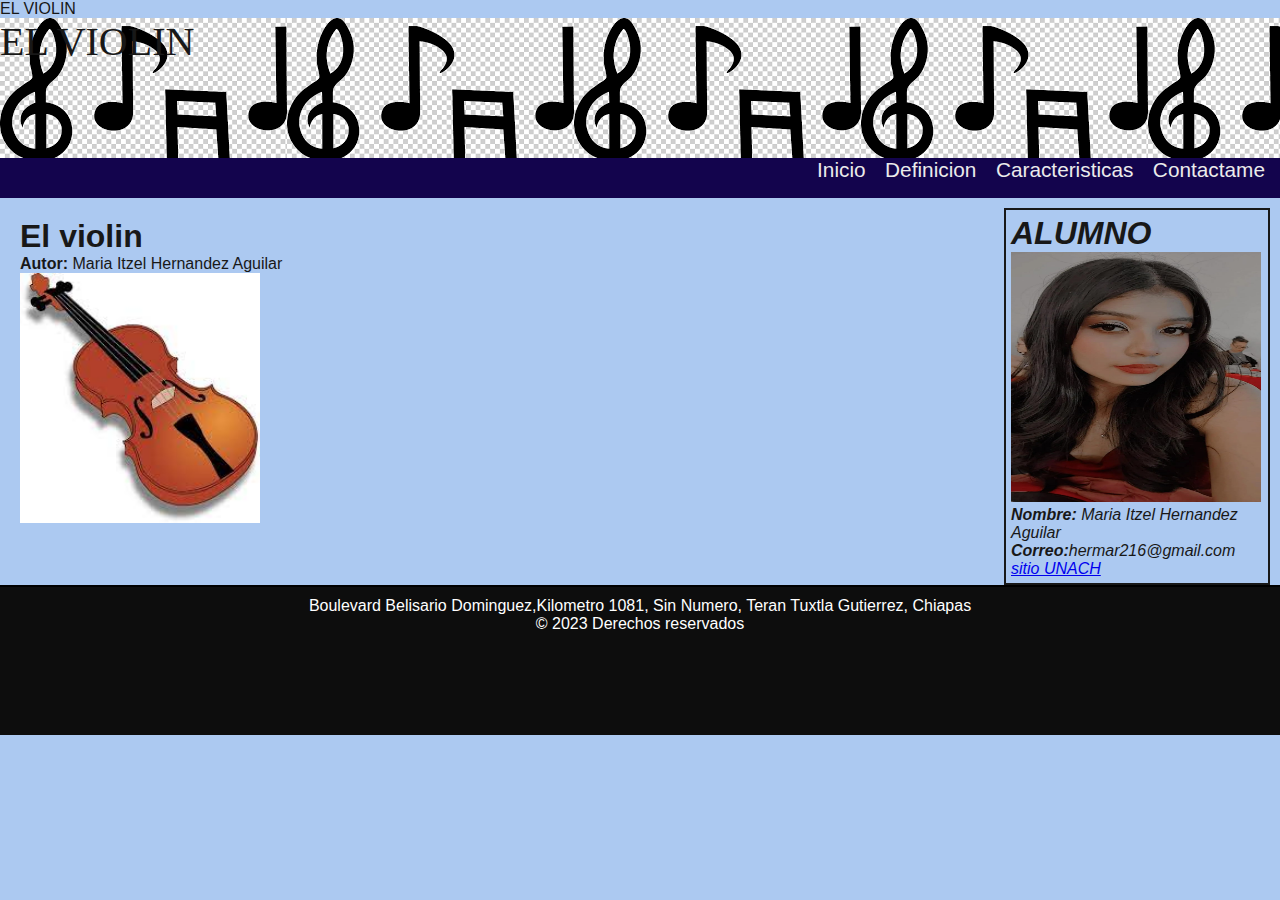
<file: Practica8/index.html>
<!DOCTYPE html>
<html lang="en">
<head>
    <meta charset="UTF-8">
    <meta name="viewport" content="width=device-width, initial-scale=1.0">
    <link rel="stylesheet" href="CSS/style.css"
    <title>EL VIOLIN</title>
</head>
<body>
    <header> <!--encabezado-->
        <div id="titulo">
            <h1>EL VIOLIN</h1>
        </div>
        <nav> <!--menu-->
            <ul>
                <li><a href="index.html">Inicio</a></li>
                <li><a href="definicion.html">Definicion</a></li>
                <li><a href="caracteristicas.html">Caracteristicas</a></li>
                <li><a href="contactame.html">Contactame</a></li>
            </ul>
        </nav>
    </header>
    <article>
        <section>
            <h1>El violin</h1>
            <p><strong>Autor:</strong> Maria Itzel Hernandez Aguilar</p>
            <div>
                <p>
                    <img src="img/contenido.jpg" />
                </p>
            </div>
        </section>
        <aside>
            <h1>ALUMNO</h1>
            <p id="alumnoperfil"><img src="img/perfil.jpg" alt="Perfil" width="250px"; height="200px";></p>
            <p><strong>Nombre:</strong> Maria Itzel Hernandez Aguilar</p>
            <p><strong>Correo:</strong>hermar216@gmail.com</p>
            <p><a href="https://www.unach.mx">sitio UNACH</a></p>
        </aside>
    </article>
    <footer> <!--pie de pagina-->
        <P>Boulevard Belisario Dominguez,Kilometro 1081, Sin Numero, Teran Tuxtla Gutierrez, Chiapas</P>
        <p>&copy; 2023 Derechos reservados</p>
    </footer>
</body>
</html>
</file>
<file: Practica8/CSS/style.css>
*{
    margin: 0;
    padding: 0;
}
body{
    position: relative;
    background-color: hsl(215, 72%, 81%);
    font-family: 'Trebuchet MS', 'Lucida Sans Unicode', 'Lucida Grande', 'Lucida Sans', Arial, sans-serif;
    color: #181818;
}
header
{
    background: url('../img/logo.png');
}
header h1
{
    font-family: 'Comic sans MS';
    font-size: 2.5em;
    font-weight: normal;
}
#titulo
{
    display: inline-block;
}
#logo, header h1
{
    display: inline-block;
    margin-bottom: 0px;
    height: 140px;
}
/*Menu de navegacion */
nav{
    display: inline-block;
    width: 100%;
    height: 40px;
    text-align: right;
    background-color: #13044d;
}
nav ul
{
    list-style-type: none;
}
nav li
{
    display: inline-block;
    margin-right: 15px;
}
nav a
{
    font-family: 'Segoe UI', Tahoma, Geneva, Verdana, sans-serif;
    font-size: 1.3em;
    color: #ebebeb;
    padding-bottom: 3px;
    text-decoration: none;
}
nav a:hover
{
    color: #f78d14;
    border-bottom: 3px solid hwb(60 67% 7%);
}
/*contenido */
img{

    height: 250px;
}
article {
    padding: 10px;
}
section{
    padding: 10px;
    margin-left: auto;
    margin-right: auto;
    float: left;
    width: 75%;
}
aside{
    padding: 5px;
    font-style: italic;
    float: right;
    width: 20%;
    border: 2px solid;
}
footer{
    float: left;
    position: relative;
    bottom: 0;
    width: 100%;
    height: 150px;
    box-sizing: border-box;
    border-top: 2px solid #000;
    background-color: hwb(180 5% 95%);
    color: white;
    text-align: center;
    padding-top: 10px;
}
</file>
